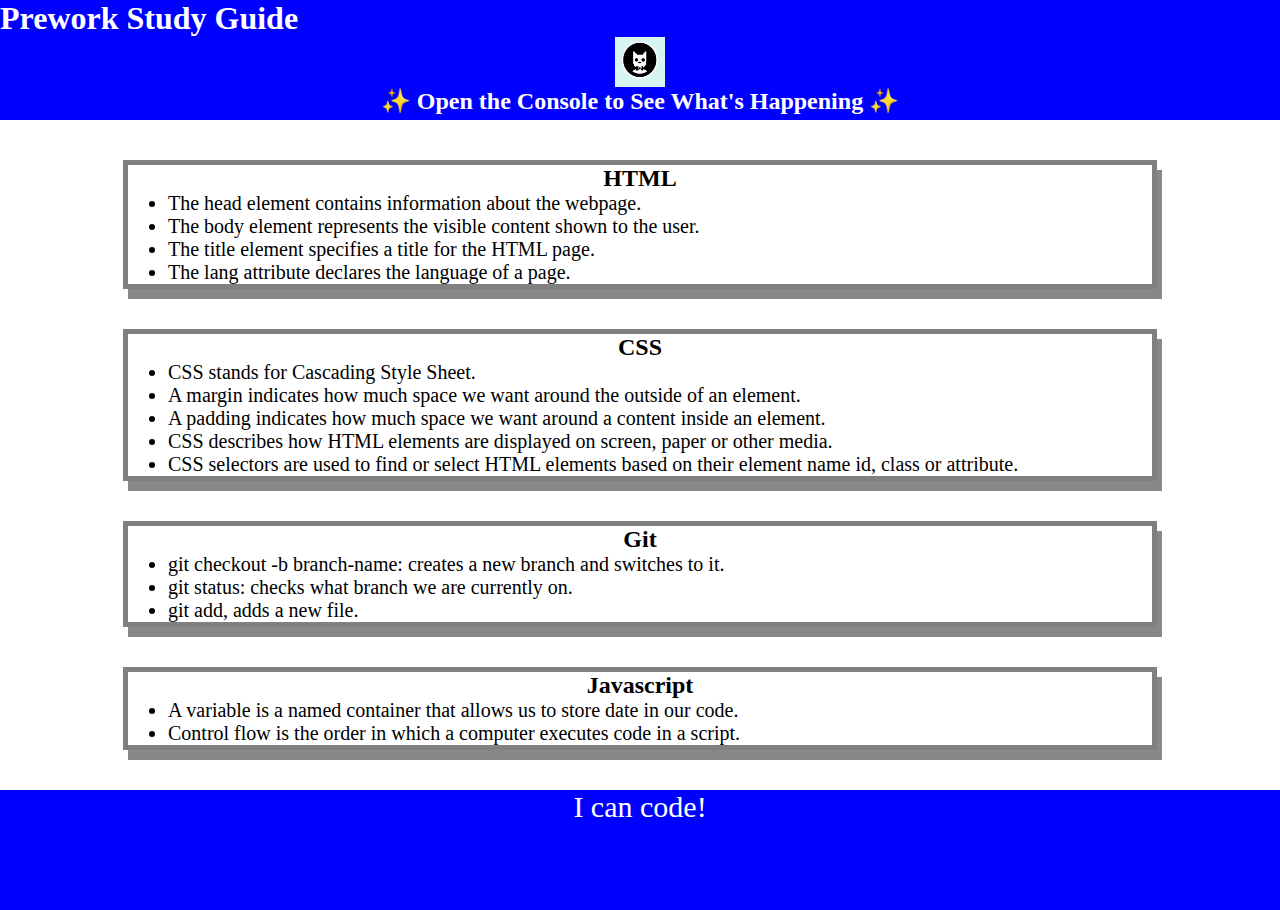
<file: index.html>
<!DOCTYPE html>
<html lang="en">
  <head>
    <meta charset="UTF-8" />
    <meta http-equiv="X-UA-Compatible" content="IE=edge" />
    <meta name="viewport" content="width=device-width, initial-scale=1.0" />
    <link rel="stylesheet" href="./assets/style.css">
    <title>Prework Study Guide</title>
  </head>
  <body>
    <header id="top">
      <h1>Prework Study Guide</h1>
      <img src="./assets/bowtie-cat.png" alt="Profile image of cat wearing a bow tie." />
      <h2>✨ Open the Console to See What's Happening ✨</h2>
    </header>
    <main>
      <section class="card" id="html-section">
        <h2>HTML</h2>
        <ul>
          <li>The head element contains information about the webpage.</li>
          <li>The body element represents the visible content shown to the user.</li>
          <li>The title element specifies a title for the HTML page.</li>
          <li>The lang attribute declares the language of a page.</li>
        </ul>
        </section>

      <section class="card" id="css-section">
          <h2>CSS</h2>
          <ul>
            <li>CSS stands for Cascading Style Sheet.</li>
            <li>A margin indicates how much space we want around the outside of an element.</li>
            <li>A padding indicates how much space we want around a content inside an element. </li>
            <li>CSS describes how HTML elements are displayed on screen, paper or other media.</li>
            <li>CSS selectors are used to find or select HTML elements based on their element name id, class or attribute.</li>
            </ul>
          </section>

      <section class="card" id="git-section">
          <h2>Git</h2>
          <ul>
            <li>git checkout -b branch-name: creates a new branch and switches to it.</li>
            <li>git status: checks what branch we are currently on.</li>
            <li>git add, adds a new file.</li>
          </ul>
            </section>

      <section class="card" id="javascript-section">
      <h2>Javascript</h2>
      <ul>
        <li>A variable is a named container that allows us to store date in our code.</li>
        <li>Control flow is the order in which a computer executes code in a script.</li>
      </ul>
    </section>
    </main>

    <footer>
      <p>I can code!</p>
    </footer>
    <script src="./assets/script.js"></script>
  </body>
</html>
</file>
<file: assets/style.css>
* {
    margin: 0;
    padding: 0;
}

header,
footer {
    width: 100%;
    height: 120px;
    background-color: blue;
    color: white;
}

hi,
h2 {
    text-align: center;
}

img {
    display: block;
    height: 50px;
    width: 50px;
    margin-left: auto;
    margin-right: auto;
}

ul {
    padding-left: 40px;
    font-size: 20px;
}

p {
    text-align: center;
    font-size: 30px;
  }
  .card {
    width: 80%;
    margin: 40px auto;
    border: 5px solid gray;
    box-shadow: 5px 10px #888888;
  }
</file>
